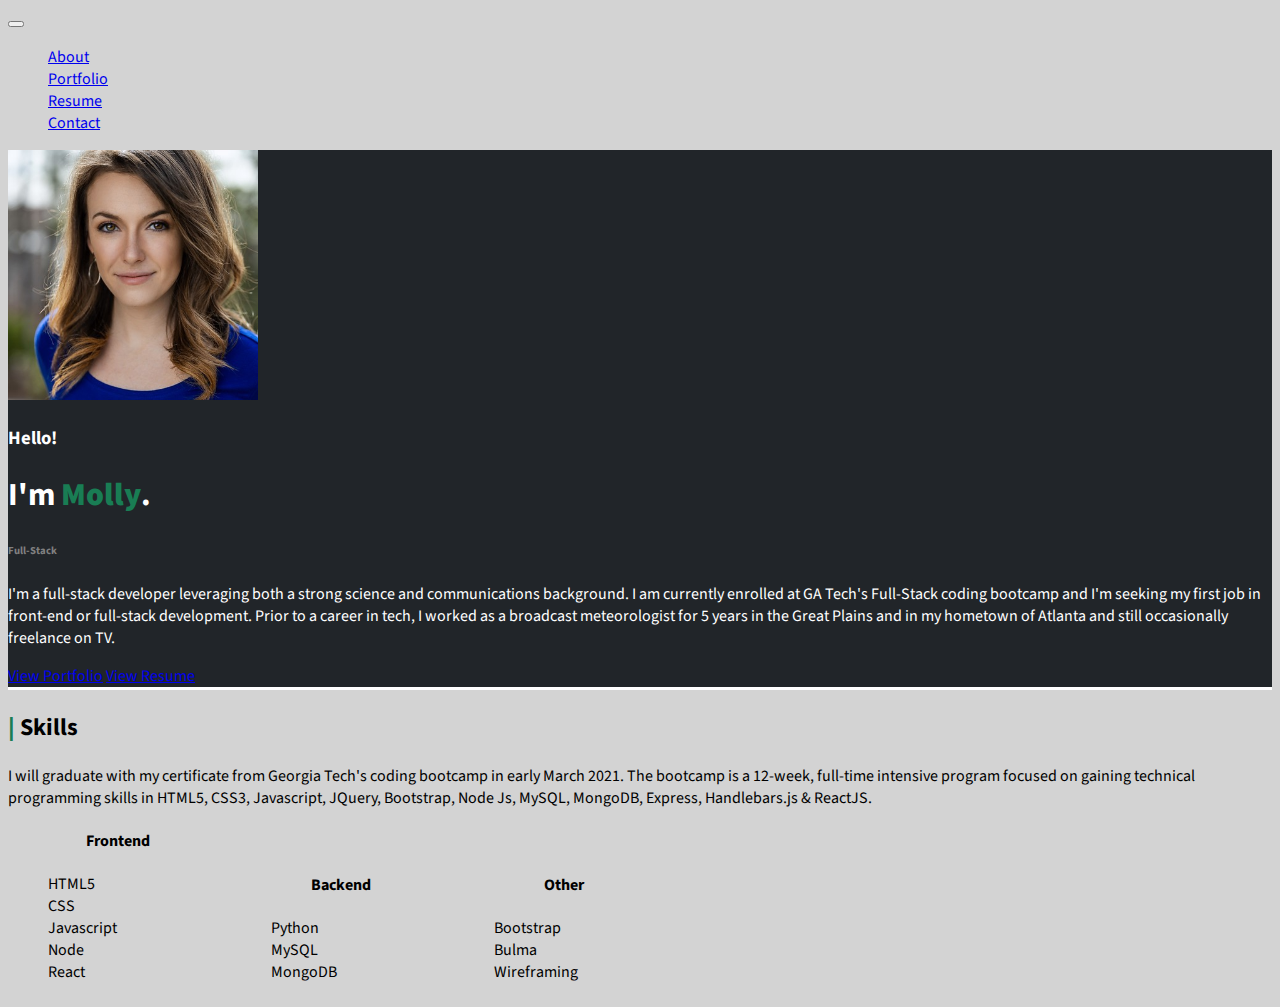
<file: index.html>
<!DOCTYPE html>

<html>
  <head>
    <meta charset="utf-8" />
    <meta http-equiv="X-UA-Compatible" content="IE=edge" />
    <title>Molly McCollum</title>
    <meta name="description" content="" />
    <meta name="viewport" content="width=device-width, initial-scale=1" />
    <!-- Bootstrap -->
    <link
      href="https://cdn.jsdelivr.net/npm/bootstrap@5.0.0-beta1/dist/css/bootstrap.min.css"
      rel="stylesheet"
      integrity="sha384-giJF6kkoqNQ00vy+HMDP7azOuL0xtbfIcaT9wjKHr8RbDVddVHyTfAAsrekwKmP1"
      crossorigin="anonymous"
    />
    <script src="https://cdn.jsdelivr.net/npm/bootstrap@5.0.0-beta1/dist/js/bootstrap.bundle.min.js" integrity="sha384-ygbV9kiqUc6oa4msXn9868pTtWMgiQaeYH7/t7LECLbyPA2x65Kgf80OJFdroafW" crossorigin="anonymous"></script>
    <!-- Google Fonts -->
    <link rel="preconnect" href="https://fonts.gstatic.com" />
    <link
      href="https://fonts.googleapis.com/css2?family=Source+Sans+Pro:wght@300;400;900&display=swap"
      rel="stylesheet"
    />
    <!-- Font Awesome -->
    <link
      rel="stylesheet"
      href="https://use.fontawesome.com/releases/v5.15.1/css/all.css"
      integrity="sha384-vp86vTRFVJgpjF9jiIGPEEqYqlDwgyBgEF109VFjmqGmIY/Y4HV4d3Gp2irVfcrp"
      crossorigin="anonymous"
    />
    <!-- Local CSS Stylesheet -->
    <link rel="stylesheet" href="./assets/style.css" />
  </head>

  <body>
    <!-- nav bar -->
    <nav class="navbar navbar-expand-lg navbar-dark bg-dark">
      <div class="container-fluid">
        <div class="d-flex">
          <a class="navbar-brand ms-0" href="https://github.com/mollymccollumwx"
            ><i class="fab fa-github fa-md"></i
          ></a>
          <a class="navbar-brand ms-0" href="https://www.linkedin.com/in/mollymccollumwx/"
            ><i class="fab fa-linkedin-in fa-md"></i
          ></a>
          <a class="navbar-brand ms-0" href="https://twitter.com/WXMolly"
            ><i class="fab fa-twitter fa-md"></i
          ></a>
        </div>
        <button
          class="navbar-toggler"
          type="button"
          data-bs-toggle="collapse"
          data-bs-target="#navbarSupportedContent"
          aria-controls="navbarSupportedContent"
          aria-expanded="false"
          aria-label="Toggle navigation"
        >
          <span class="navbar-toggler-icon"></span>
        </button>
        <div class="collapse navbar-collapse" id="navbarSupportedContent">
          <ul class="navbar-nav ms-auto text-end mb-2 mb-lg-0">
            <li class="nav-item">
              <a class="nav-link active" aria-current="page" href="index.html">About</a>
            </li>
            <li class="nav-item">
              <a class="nav-link" href="./portfolio.html">Portfolio</a>
            </li>
            <li class="nav-item">
              <a class="nav-link" href="./resume.html">Resume</a>
            </li>
            <li class="nav-item">
              <a class="nav-link" href="./contact.html">Contact</a>
            </li>
          </ul>
        </div>
      </div>
    </nav>

    <main class="container-fluid">
      <!-- about -->
      <div class="row about-background justify-content-center">
        <div class="col-10 my-5">
          <!-- profile pic -->
          <img
            class="img-thumbnail float-start me-4"
            src="./assets/images/molly1x1.JPG"
            id="profile-pic"
            alt="Picture of Molly"
          />
          <!-- welcome message/about me -->
          <h3>Hello!</h3>
          <h1>I'm <b class="name-header">Molly</b>.</h1>
          <h6>Full-Stack</h6>
          <p>
            I'm a full-stack developer leveraging both a strong science
            and communications background. I am currently enrolled at GA Tech's Full-Stack coding bootcamp and I'm seeking my first job in front-end or full-stack development.
            Prior to a career in tech, I worked as a broadcast meteorologist for 5 years
            in the Great Plains and in my hometown of Atlanta and still occasionally freelance on TV. 
          </p>
          <a href="portfolio.html" type="button" class="btn btn-success">View Portfolio</a>
          <a href="resume.html" type="button" class="btn btn-secondary">View Resume</a>
        </div>
      </div>
      <!-- skills overview -->
      <div class="row justify-content-center skills-background">
        <div class="col-8 my-3">
          <h2><span class="bar">| </span> Skills</h2>
          I will graduate with my certificate from Georgia Tech's coding bootcamp in early March 2021. 
          The bootcamp is a 12-week, full-time intensive program focused on gaining technical programming skills in 
          HTML5, CSS3, Javascript, JQuery, Bootstrap, Node Js, MySQL, MongoDB, Express, Handlebars.js & ReactJS.
        </div>
      </div>

      <!-- skill cards -->
      <div class="row justify-content-center skills-background">
        <div class="col-3 card card-custom mx-2 mb-3 align-items-center border-light">
          <h4 mt-2><i class="fas fa-laptop-code"></i>  Frontend</h4>
          <ul>
            <li><i class="fas fa-check"></i> HTML5</li>
            <li><i class="fas fa-check"></i> CSS</li>
            <li><i class="fas fa-check"></i> Javascript</li>
            <li><i class="fas fa-check"></i> Node</li>
            <li><i class="fas fa-check"></i> React</li>
          </ul>
        </div>

        <div
          class="col-3 card card-custom mx-2 mb-3 align-items-center border-light"
        >
          <h4><i class="fas fa-database"></i>  Backend</h4>

          <ul>
            <li><i class="fas fa-check"></i> Python</li>
            <li><i class="fas fa-check"></i> MySQL</li>
            <li><i class="fas fa-check"></i> MongoDB</li>
          </ul>
        </div>

        <div
          class="col-3 card card-custom mx-2 mb-3 align-items-center border-light"
        >
          <h4><i class="fas fa-file-code"></i>  Other</h4>
          <ul>
            <li><i class="fas fa-check"></i> Bootstrap</li>
            <li><i class="fas fa-check"></i> Bulma</li>
            <li><i class="fas fa-check"></i> Wireframing</li>
            
          </ul>
        </div>
      </div>
    </main>
  </body>
</html>
</file>
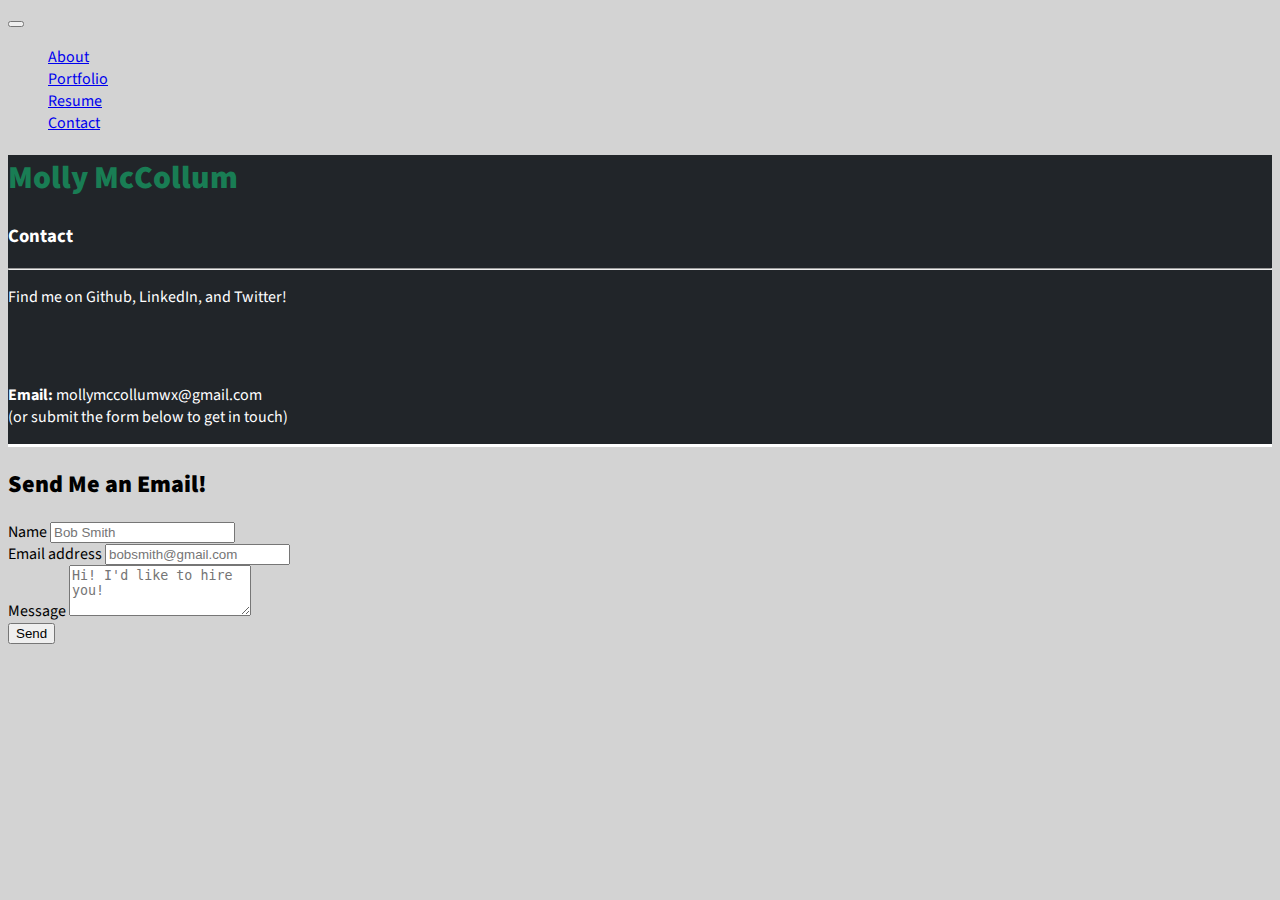
<file: contact.html>
<!DOCTYPE html>

<html>
  <head>
    <meta charset="utf-8" />
    <meta http-equiv="X-UA-Compatible" content="IE=edge" />
    <title>Molly McCollum</title>
    <meta name="description" content="" />
    <meta name="viewport" content="width=device-width, initial-scale=1" />
    <!-- Bootstrap -->
    <link
      href="https://cdn.jsdelivr.net/npm/bootstrap@5.0.0-beta1/dist/css/bootstrap.min.css"
      rel="stylesheet"
      integrity="sha384-giJF6kkoqNQ00vy+HMDP7azOuL0xtbfIcaT9wjKHr8RbDVddVHyTfAAsrekwKmP1"
      crossorigin="anonymous"
    />
    <script
      src="https://cdn.jsdelivr.net/npm/bootstrap@5.0.0-beta1/dist/js/bootstrap.bundle.min.js"
      integrity="sha384-ygbV9kiqUc6oa4msXn9868pTtWMgiQaeYH7/t7LECLbyPA2x65Kgf80OJFdroafW"
      crossorigin="anonymous"
    ></script>
    <!-- Google Fonts -->
    <link rel="preconnect" href="https://fonts.gstatic.com" />
    <link
      href="https://fonts.googleapis.com/css2?family=Source+Sans+Pro:wght@300;400;900&display=swap"
      rel="stylesheet"
    />
    <!-- Font Awesome -->
    <link
      rel="stylesheet"
      href="https://use.fontawesome.com/releases/v5.15.1/css/all.css"
      integrity="sha384-vp86vTRFVJgpjF9jiIGPEEqYqlDwgyBgEF109VFjmqGmIY/Y4HV4d3Gp2irVfcrp"
      crossorigin="anonymous"
    />
    <!-- Local CSS Stylesheet -->
    <link rel="stylesheet" href="./assets/style.css" />
  </head>

  <body>
    <!-- nav bar -->
    <nav class="navbar navbar-expand-lg navbar-dark bg-dark">
      <div class="container-fluid">
        <div class="d-flex">
          <a class="navbar-brand ms-0" href="https://github.com/mollymccollumwx"
            ><i class="fab fa-github fa-md"></i
          ></a>
          <a
            class="navbar-brand ms-0"
            href="https://www.linkedin.com/in/mollymccollumwx/"
            ><i class="fab fa-linkedin-in fa-md"></i
          ></a>
          <a class="navbar-brand ms-0" href="https://twitter.com/WXMolly"
            ><i class="fab fa-twitter fa-md"></i
          ></a>
        </div>
        <button
          class="navbar-toggler"
          type="button"
          data-bs-toggle="collapse"
          data-bs-target="#navbarSupportedContent"
          aria-controls="navbarSupportedContent"
          aria-expanded="false"
          aria-label="Toggle navigation"
        >
          <span class="navbar-toggler-icon"></span>
        </button>
        <div class="collapse navbar-collapse" id="navbarSupportedContent">
          <ul class="navbar-nav ms-auto text-end mb-2 mb-lg-0">
            <li class="nav-item">
              <a class="nav-link" aria-current="page" href="index.html"
                >About</a
              >
            </li>
            <li class="nav-item">
              <a class="nav-link" href="./portfolio.html">Portfolio</a>
            </li>
            <li class="nav-item">
              <a class="nav-link" href="./resume.html">Resume</a>
            </li>
            <li class="nav-item">
              <a class="nav-link active" href="./contact.html">Contact</a>
            </li>
          </ul>
        </div>
      </div>
    </nav>

    <main class="container-fluid">
      <!-- contact page message and links -->
      <div class="row about-background justify-content-center">
        <div class="col-md-5 my-3 text-center">
          <h1 class="name-header"><b>Molly McCollum</b></h1>
          <h3>Contact</h3>

          <hr />
          <p>Find me on Github, LinkedIn, and Twitter!</p>
          <a class="m-1" href="https://github.com/mollymccollumwx"
            ><i class="fab fa-github fa-2x"></i
          ></a>
          <a class="m-1" href="https://www.linkedin.com/in/mollymccollumwx/"
            ><i class="fab fa-linkedin-in fa-2x"></i
          ></a>
          <a class="m-1" href="https://twitter.com/WXMolly"
            ><i class="fab fa-twitter fa-2x"></i
          ></a>

          <br />
          <br />

          <p>
            <i class="fas fa-envelope-open-text fa-2x"></i>
            <b> Email:</b> mollymccollumwx@gmail.com
            <br />
            (or submit the form below to get in touch)
          </p>
        </div>
      </div>

      <!-- contact form -->
      <div class="row justify-content-center mt-3">
        <div class="col-8">
          <!-- header -->
          <h2 class="text-center email-header">
            <b>Send Me an Email! </b>
          </h2>

          <form>
            <div class="form-group">
              <!-- Name Input -->
              <label for="exampleFormControlInput1">Name</label>
              <input
                type="name"
                class="form-control"
                id="exampleFormControlInput1"
                placeholder="Bob Smith"
              />
            </div>

            <!-- Email Address Input -->
            <div class="form-group">
              <label for="exampleFormControlInput1">Email address</label>
              <input
                type="email"
                class="form-control"
                id="exampleFormControlInput1"
                placeholder="bobsmith@gmail.com"
              />
            </div>

            <!-- Message Input -->
            <div class="form-group">
              <label for="exampleFormControlTextarea1">Message</label>
              <textarea
                class="form-control"
                id="exampleFormControlTextarea1"
                rows="3"
                placeholder="Hi! I'd like to hire you!"
              ></textarea>
            </div>
            <!-- Form Button -->
            <div class="mt-2">
              <button type="button" class="btn btn-success">Send</button>
            </div>
          </form>
        </div>
      </div>
    </main>
  </body>
</html>
</file>
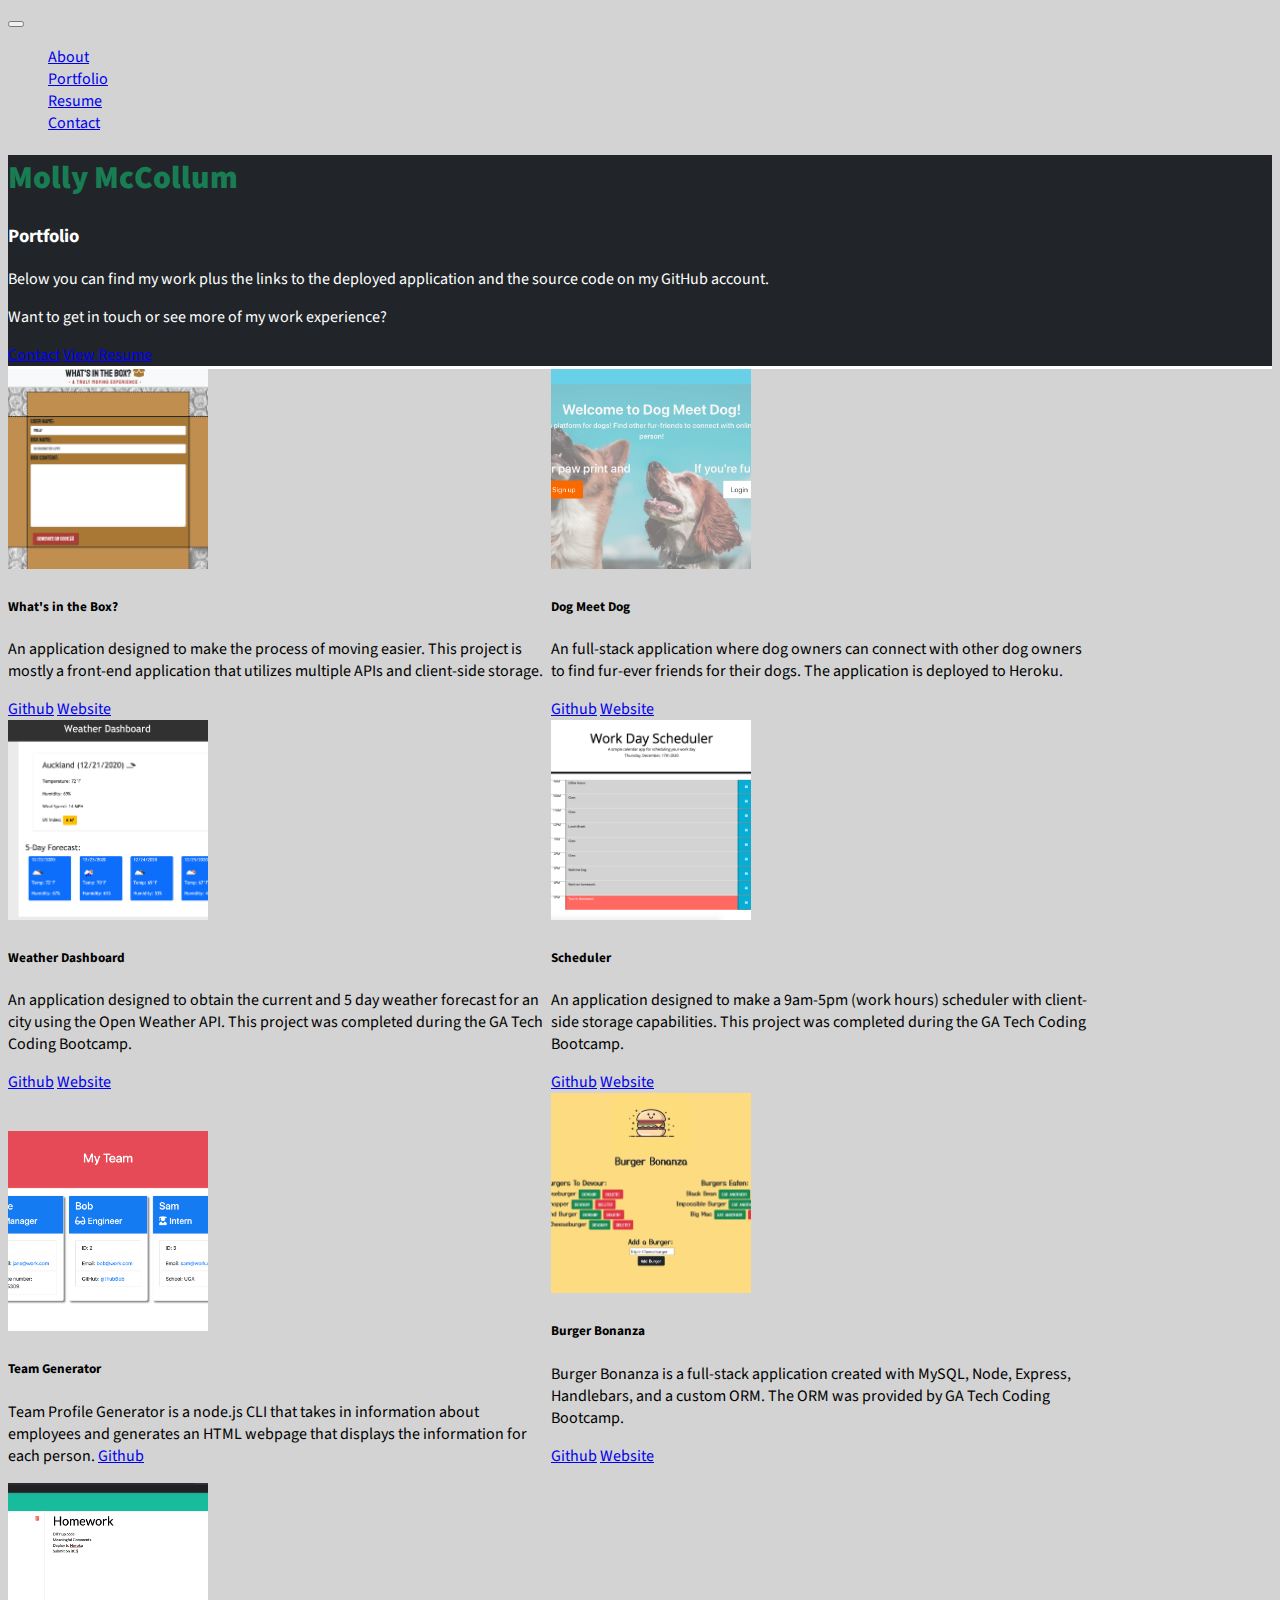
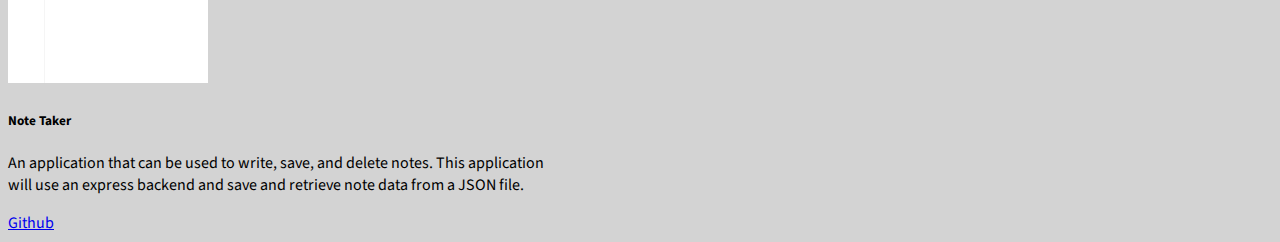
<file: portfolio.html>
<!DOCTYPE html>

<html>
  <head>
    <meta charset="utf-8" />
    <meta http-equiv="X-UA-Compatible" content="IE=edge" />
    <title>Molly McCollum</title>
    <meta name="description" content="" />
    <meta name="viewport" content="width=device-width, initial-scale=1" />
    <!-- Bootstrap -->
    <link
      href="https://cdn.jsdelivr.net/npm/bootstrap@5.0.0-beta1/dist/css/bootstrap.min.css"
      rel="stylesheet"
      integrity="sha384-giJF6kkoqNQ00vy+HMDP7azOuL0xtbfIcaT9wjKHr8RbDVddVHyTfAAsrekwKmP1"
      crossorigin="anonymous"
    />
    <script
      src="https://cdn.jsdelivr.net/npm/bootstrap@5.0.0-beta1/dist/js/bootstrap.bundle.min.js"
      integrity="sha384-ygbV9kiqUc6oa4msXn9868pTtWMgiQaeYH7/t7LECLbyPA2x65Kgf80OJFdroafW"
      crossorigin="anonymous"
    ></script>
    <!-- Google Fonts -->
    <link rel="preconnect" href="https://fonts.gstatic.com" />
    <link
      href="https://fonts.googleapis.com/css2?family=Source+Sans+Pro:wght@300;400;900&display=swap"
      rel="stylesheet"
    />
    <!-- Font Awesome -->
    <link
      rel="stylesheet"
      href="https://use.fontawesome.com/releases/v5.15.1/css/all.css"
      integrity="sha384-vp86vTRFVJgpjF9jiIGPEEqYqlDwgyBgEF109VFjmqGmIY/Y4HV4d3Gp2irVfcrp"
      crossorigin="anonymous"
    />
    <!-- Local CSS Stylesheet -->
    <link rel="stylesheet" href="./assets/style.css" />
  </head>

  <body>
    <!-- nav bar -->
    <nav class="navbar navbar-expand-lg navbar-dark bg-dark">
      <div class="container-fluid">
        <div class="d-flex">
          <a class="navbar-brand ms-0" href="https://github.com/mollymccollumwx"
            ><i class="fab fa-github fa-md"></i
          ></a>
          <a
            class="navbar-brand ms-0"
            href="https://www.linkedin.com/in/mollymccollumwx/"
            ><i class="fab fa-linkedin-in fa-md"></i
          ></a>
          <a class="navbar-brand ms-0" href="https://twitter.com/WXMolly"
            ><i class="fab fa-twitter fa-md"></i
          ></a>
        </div>
        <button
          class="navbar-toggler"
          type="button"
          data-bs-toggle="collapse"
          data-bs-target="#navbarSupportedContent"
          aria-controls="navbarSupportedContent"
          aria-expanded="false"
          aria-label="Toggle navigation"
        >
          <span class="navbar-toggler-icon"></span>
        </button>
        <div class="collapse navbar-collapse" id="navbarSupportedContent">
          <ul class="navbar-nav ms-auto text-end mb-2 mb-lg-0">
            <li class="nav-item">
              <a class="nav-link" aria-current="page" href="index.html"
                >About</a
              >
            </li>
            <li class="nav-item">
              <a class="nav-link active" href="./portfolio.html">Portfolio</a>
            </li>
            <li class="nav-item">
              <a class="nav-link" href="./resume.html">Resume</a>
            </li>
            <li class="nav-item">
              <a class="nav-link" href="./contact.html">Contact</a>
            </li>
          </ul>
        </div>
      </div>
    </nav>

    <main class="container-fluid">
      <!-- portfolio header and message -->
      <div class="row about-background justify-content-center">
        <div class="col-8 my-3 text-center">
          <h1 class="name-header"><b>Molly McCollum</b></h1>
          <h3>Portfolio</h3>
          <p>
            Below you can find my work plus the links to the deployed
            application and the source code on my GitHub account.
          </p>
          <p>Want to get in touch or see more of my work experience?</p>
          <a href="contact.html" type="button" class="btn btn-success"
            >Contact</a
          >
          <a href="resume.html" type="button" class="btn btn-secondary"
            >View Resume</a
          >
        </div>
      </div>

      <!-- project cards -->
      <div class="row mt-2 justify-content-md-center">
        <div class="card mb-3" style="max-width: 540px">
          <div class="row no-gutters">
            <div class="col-md-4">
              <img
                src="./assets/images/boxapp.png"
                class="card-img m-3"
                alt="Picture of a moving app"
              />
            </div>
            <div class="col-md-8">
              <div class="card-body ms-3 ms-5">
                <h5 class="card-title">What's in the Box?</h5>
                <p class="card-text">
                  An application designed to make the process of moving easier.
                  This project is mostly a front-end application that utilizes multiple APIs and client-side storage. 
                </p>
                <a
                  href="https://github.com/pkriengsiri/whats-in-the-box"
                  target="_blank"
                  type="button"
                  class="btn btn-outline-success"
                  >Github</a
                >
                <a
                  href="https://pkriengsiri.github.io/whats-in-the-box/"
                  target="_blank"
                  type="button"
                  class="btn btn-outline-success"
                  >Website</a
                >
              </div>
            </div>
          </div>
        </div>

        <div class="card mb-3" style="max-width: 540px">
          <div class="row no-gutters">
            <div class="col-md-4">
              <img
                src="./assets/images/DogMeetDog.png"
                class="card-img m-3"
                alt="Picture of a moving app"
              />
            </div>
            <div class="col-md-8">
              <div class="card-body ms-3 ms-5">
                <h5 class="card-title">Dog Meet Dog</h5>
                <p class="card-text">
                  An full-stack application where dog owners can connect with
                  other dog owners to find fur-ever friends for their dogs. The
                  application is deployed to Heroku.
                </p>
                <a
                  href="https://gentle-sea-84823.herokuapp.com/"
                  target="_blank"
                  type="button"
                  class="btn btn-outline-success"
                  >Github</a
                >
                <a
                  href="https://github.com/mollymccollumwx/dog-meet-dog"
                  target="_blank"
                  type="button"
                  class="btn btn-outline-success"
                  >Website</a
                >
              </div>
            </div>
          </div>
        </div>

        <div class="card mb-3" style="max-width: 540px">
          <div class="row no-gutters">
            <div class="col-md-4">
              <img
                src="./assets/images/Final.png"
                class="card-img m-3"
                alt="..."
              />
            </div>
            <div class="col-md-8">
              <div class="card-body ms-5">
                <h5 class="card-title">Weather Dashboard</h5>
                <p class="card-text">
                  An application designed to obtain the current and 5 day
                  weather forecast for an city using the Open Weather API. This
                  project was completed during the GA Tech Coding Bootcamp.
                </p>
                <a
                  href="https://github.com/mollymccollumwx/weather-dashboard"
                  target="_blank"
                  type="button"
                  class="btn btn-outline-success"
                  >Github</a
                >
                <a
                  href="https://mollymccollumwx.github.io/weather-dashboard/"
                  target="_blank"
                  type="button"
                  class="btn btn-outline-success"
                  >Website</a
                >
              </div>
            </div>
          </div>
        </div>

        <div class="card mb-3" style="max-width: 540px">
          <div class="row no-gutters">
            <div class="col-md-4">
              <img
                src="./assets/images/Schedule1.png"
                class="card-img"
                alt="..."
              />
            </div>
            <div class="col-md-8">
              <div class="card-body ms-3">
                <h5 class="card-title">Scheduler</h5>
                <p class="card-text">
                  An application designed to make a 9am-5pm (work hours)
                  scheduler with client-side storage capabilities. This project
                  was completed during the GA Tech Coding Bootcamp.
                </p>
                <a
                  href="https://github.com/mollymccollumwx/day-planner"
                  target="_blank"
                  type="button"
                  class="btn btn-outline-success"
                  >Github</a
                >
                <a
                  href="https://mollymccollumwx.github.io/day-planner/"
                  target="_blank"
                  type="button"
                  class="btn btn-outline-success"
                  >Website</a
                >
              </div>
            </div>
          </div>
        </div>

        <div class="card mb-3" style="max-width: 540px">
          <div class="row no-gutters">
            <div class="col-md-4">
              <img
                src="./assets/images/team-generator-html.png"
                class="card-img m-3"
                alt="Picture of a moving app"
              />
            </div>
            <div class="col-md-8">
              <div class="card-body ms-3 ms-5">
                <h5 class="card-title">Team Generator</h5>
                <p class="card-text">
                  Team Profile Generator is a node.js CLI that takes in
                  information about employees and generates an HTML webpage that
                  displays the information for each person.
                  <a
                    href="https://github.com/mollymccollumwx/team-profile-generator"
                    target="_blank"
                    type="button"
                    class="btn btn-outline-success"
                    >Github</a
                  >
                 
                </p>
              </div>
            </div>
          </div>
        </div>

        <div class="card mb-3" style="max-width: 540px">
          <div class="row no-gutters">
            <div class="col-md-4">
              <img
                src="./assets/images/buger-app.png"
                class="card-img m-3"
                alt="Picture of a moving app"
              />
            </div>
            <div class="col-md-8">
              <div class="card-body ms-3 ms-5">
                <h5 class="card-title">Burger Bonanza</h5>
                <p class="card-text">
                  Burger Bonanza is a full-stack application created with MySQL,
                  Node, Express, Handlebars, and a custom ORM. The ORM was
                  provided by GA Tech Coding Bootcamp.
                </p>
                <a
                  href="https://github.com/pkriengsiri/whats-in-the-box"
                  target="_blank"
                  type="button"
                  class="btn btn-outline-success"
                  >Github</a
                >
                <a
                  href="https://dry-shelf-29871.herokuapp.com/"
                  target="_blank"
                  type="button"
                  class="btn btn-outline-success"
                  >Website</a
                >
              </div>
            </div>
          </div>
        </div>

        <div class="card mb-3" style="max-width: 540px">
          <div class="row no-gutters">
            <div class="col-md-4">
              <img
                src="./assets/images/note2.png"
                class="card-img m-3"
                alt="Picture of a moving app"
              />
            </div>
            <div class="col-md-8">
              <div class="card-body ms-3 ms-5">
                <h5 class="card-title">Note Taker</h5>
                <p class="card-text">
                  An application that can be used to write, save, and delete
                  notes. This application will use an express backend and save
                  and retrieve note data from a JSON file.
                </p>
                <a
                  href="https://github.com/mollymccollumwx/note-taker"
                  target="_blank"
                  type="button"
                  class="btn btn-outline-success"
                  >Github</a
                >
                
                
              </div>
            </div>
          </div>
        </div>
      </div>
    </main>
  </body>
</html>
</file>
<file: assets/style.css>
/* element selectors */
/* google font and body background */
body {
    font-family: 'Source Sans Pro', sans-serif;
    background-color: lightgrey;   
    
}

li {
    list-style-type: none;
}

i {
    color: rgb(25, 125, 84);
}

h6{
    color: grey;
    font-weight: bolder;
}

h4 {
   text-align: center; 
}
/* class selectors */
.bar {
    color: rgb(25, 125, 84);
    font-weight: bolder;
}

.about-background {
    background-color: rgb(33,37,41);
    color: white;
    border-bottom: solid;  
}

.skills-background {
    background-color: lightgrey;
}
 
.card-custom {
    width: 220px;   
}

.card {
    display: inline-block;
}
.card-img {
    width: 200px;
    height: 200px;
    object-fit: cover;
    

    image-resolution: inherit;
}

.name-header {
    color: rgb(25, 125, 84);
}

/* ID selectors */
#profile-pic {
    height: 250px;
    width: 250px;
  }
</file>
